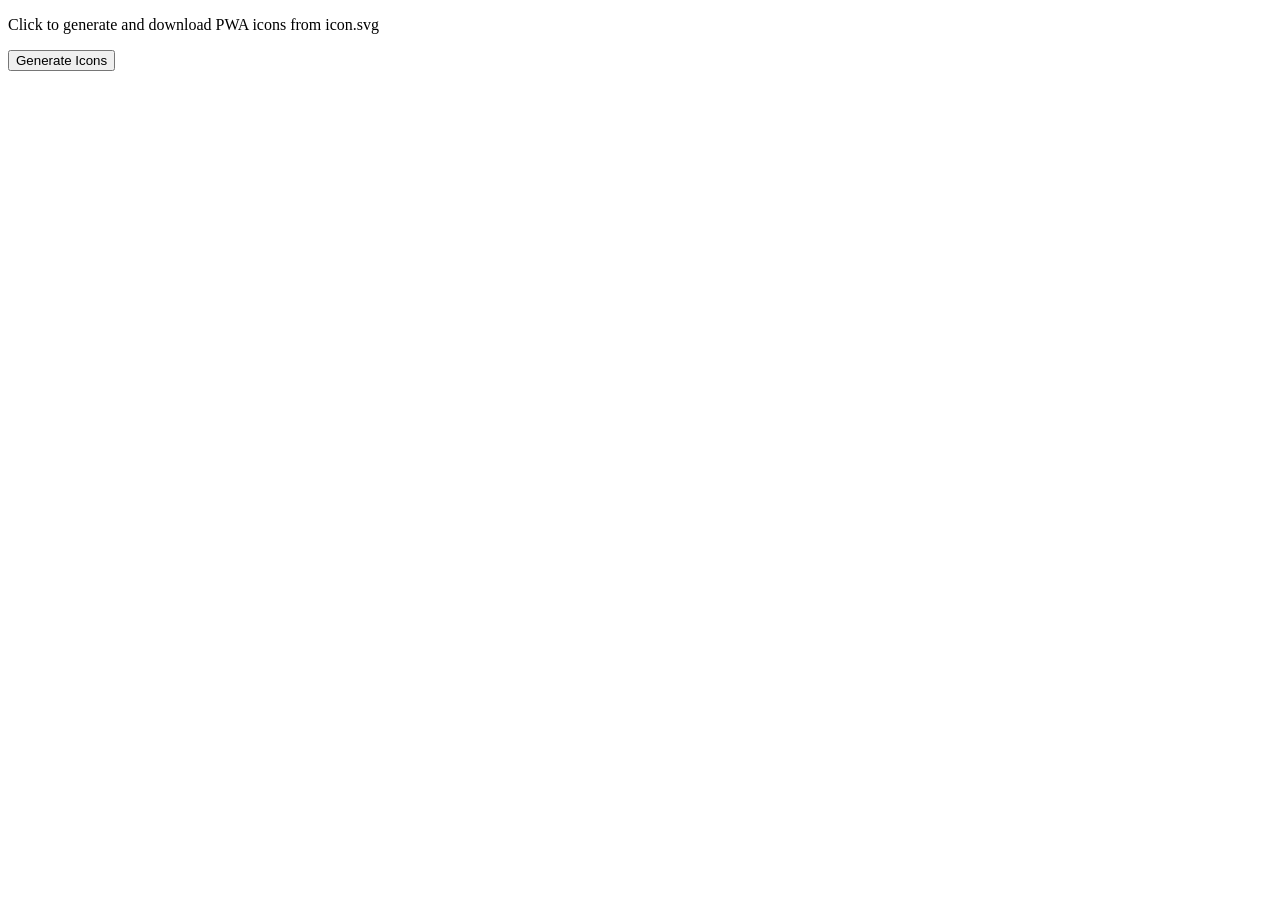
<file: generate-icons.html>
<!DOCTYPE html>
<html>
<head><title>Generate Icons</title></head>
<body>
<p>Click to generate and download PWA icons from icon.svg</p>
<button onclick="gen()">Generate Icons</button>
<canvas id="c" style="display:none"></canvas>
<script>
async function gen() {
  const svg = await (await fetch('icon.svg')).text();
  const blob = new Blob([svg], {type: 'image/svg+xml'});
  const url = URL.createObjectURL(blob);
  for (const size of [192, 512]) {
    const img = new Image();
    img.src = url;
    await new Promise(r => img.onload = r);
    const c = document.getElementById('c');
    c.width = size; c.height = size;
    const ctx = c.getContext('2d');
    ctx.drawImage(img, 0, 0, size, size);
    const a = document.createElement('a');
    a.download = `icon-${size}.png`;
    a.href = c.toDataURL('image/png');
    a.click();
  }
  URL.revokeObjectURL(url);
  document.body.innerHTML += '<p>Done! Move icon-192.png and icon-512.png to your app folder.</p>';
}
</script>
</body>
</html>
</file>
